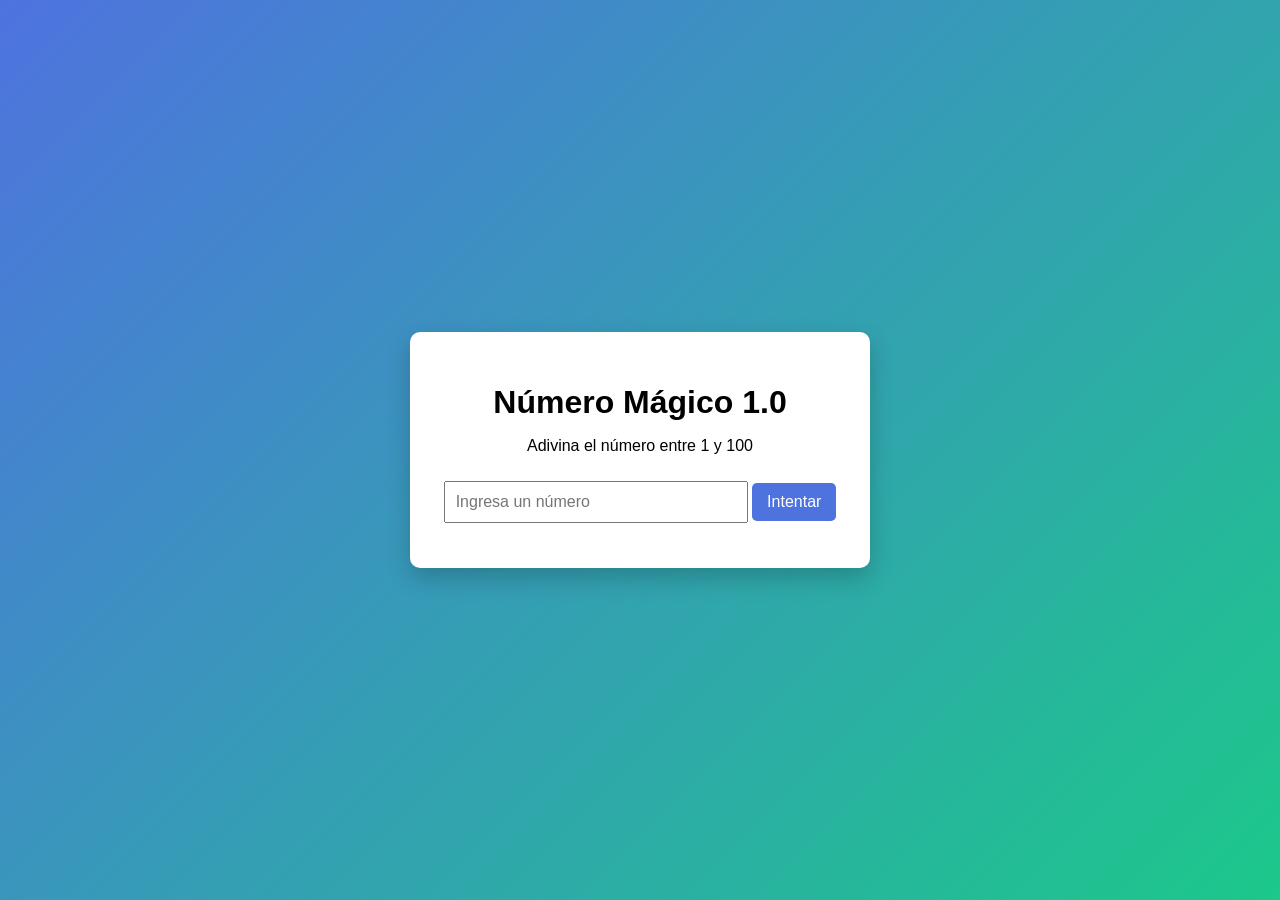
<file: index.html>
<!DOCTYPE html>
<html lang="es">
<head>
    <meta charset="UTF-8">
    <title>Juego del Número Mágico</title>
    <meta name="viewport" content="width=device-width, initial-scale=1.0">

    <!-- Enlace al CSS -->
    <link rel="stylesheet" href="styles.css">
</head>
<body>

<div class="container">
    <h1>Número Mágico 1.0</h1>
    <p>Adivina el número entre 1 y 100</p>

    
    <input type="number" id="guessInput" min="1" max="100" placeholder="Ingresa un número">

    <!-- Botón para enviar -->
    <button id="guessBtn">Intentar</button>

    <!-- Mensaje de retroalimentación -->
    <div class="message" id="message"></div>

    <!-- Historial de intentos -->
    <div class="history" id="history"></div>

    <!-- Botón para reiniciar -->
    <button id="resetBtn">Volver a jugar</button>
</div>

<!-- Enlace al JavaScript -->
<script src="script.js"></script>

</body>

</html>
</file>
<file: styles.css>
/* ==============================
   ESTILOS GENERALES
============================== */

body {
    font-family: Arial, sans-serif;
    background: linear-gradient(135deg, #4e73df, #1cc88a);
    display: flex;
    justify-content: center;
    align-items: center;
    height: 100vh;
    margin: 0;
}

.container {
    background: white;
    padding: 30px;
    border-radius: 10px;
    width: 90%;
    max-width: 400px;
    text-align: center;
    box-shadow: 0 10px 25px rgba(0,0,0,0.2);
}

h1 {
    margin-bottom: 10px;
}

input {
    padding: 10px;
    width: 70%;
    font-size: 16px;
    margin-top: 10px;
}

button {
    padding: 10px 15px;
    font-size: 16px;
    margin-top: 10px;
    cursor: pointer;
    border: none;
    border-radius: 5px;
}

#guessBtn {
    background-color: #4e73df;
    color: white;
}

#resetBtn {
    background-color: #e74a3b;
    color: white;
    display: none;
}

.message {
    margin-top: 15px;
    font-weight: bold;
}

.history {
    margin-top: 15px;
    font-size: 14px;
}

/* Responsive */
@media (max-width: 480px) {
    .container {
        padding: 20px;
    }
}
</file>
